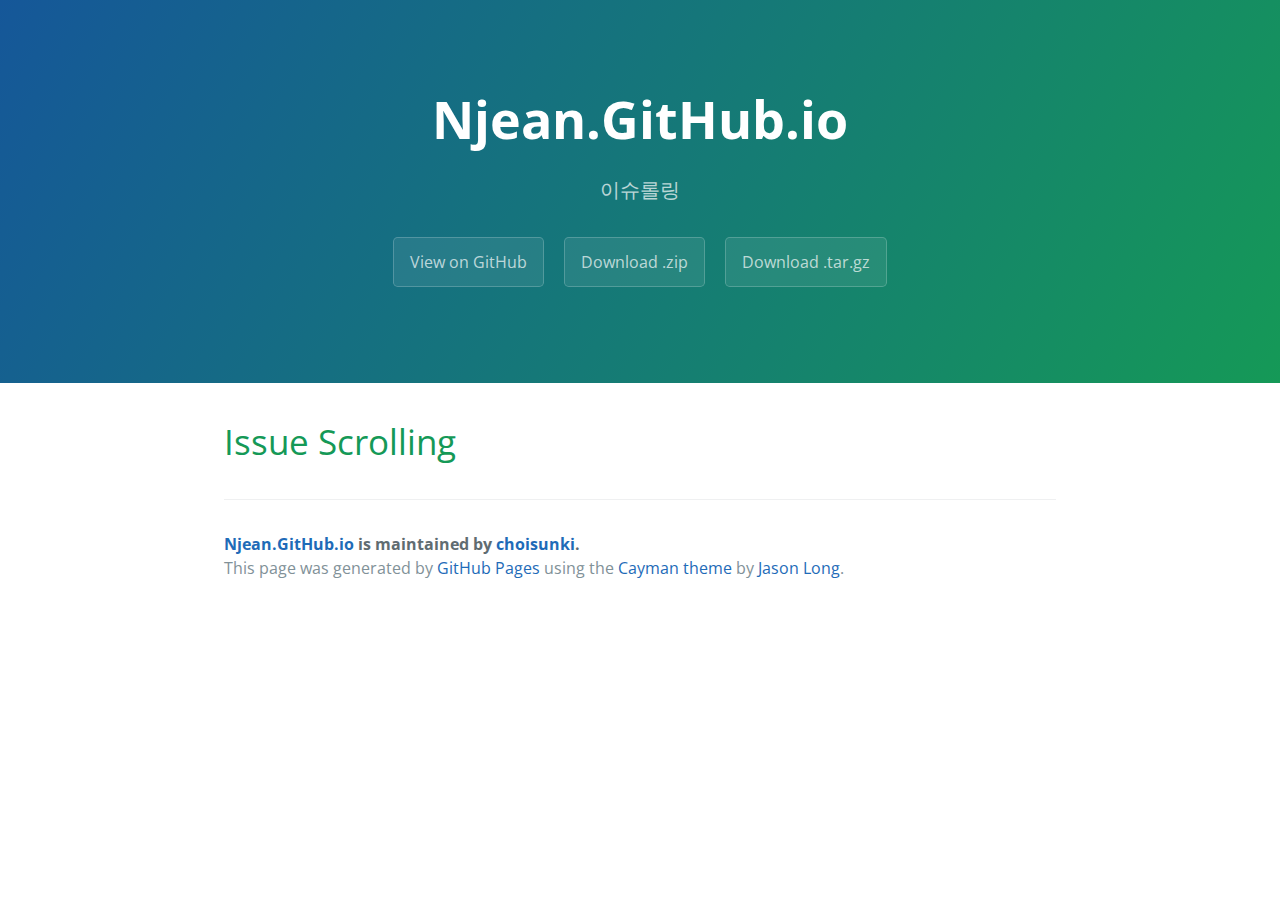
<file: index.html>
<!DOCTYPE html>
<html lang="en-us">
  <head>
    <meta charset="UTF-8">
    <title>Njean.GitHub.io by choisunki</title>
    <meta name="viewport" content="width=device-width, initial-scale=1">
    <link rel="stylesheet" type="text/css" href="stylesheets/normalize.css" media="screen">
    <link href='https://fonts.googleapis.com/css?family=Open+Sans:400,700' rel='stylesheet' type='text/css'>
    <link rel="stylesheet" type="text/css" href="stylesheets/stylesheet.css" media="screen">
    <link rel="stylesheet" type="text/css" href="stylesheets/github-light.css" media="screen">
  </head>
  <body>
    <section class="page-header">
      <h1 class="project-name">Njean.GitHub.io</h1>
      <h2 class="project-tagline">이슈롤링</h2>
      <a href="https://github.com/choisunki/issueroll" class="btn">View on GitHub</a>
      <a href="https://github.com/choisunki/issueroll/zipball/master" class="btn">Download .zip</a>
      <a href="https://github.com/choisunki/issueroll/tarball/master" class="btn">Download .tar.gz</a>
    </section>

    <section class="main-content">
      <h1>
<a id="issue-scrolling" class="anchor" href="#issue-scrolling" aria-hidden="true"><span class="octicon octicon-link"></span></a>Issue Scrolling</h1>

      <footer class="site-footer">
        <span class="site-footer-owner"><a href="https://github.com/choisunki/issueroll">Njean.GitHub.io</a> is maintained by <a href="https://github.com/choisunki">choisunki</a>.</span>

        <span class="site-footer-credits">This page was generated by <a href="https://pages.github.com">GitHub Pages</a> using the <a href="https://github.com/jasonlong/cayman-theme">Cayman theme</a> by <a href="https://twitter.com/jasonlong">Jason Long</a>.</span>
      </footer>

    </section>

  
  </body>
</html>
</file>
<file: stylesheets/stylesheet.css>
* {
  box-sizing: border-box; }

body {
  padding: 0;
  margin: 0;
  font-family: "Open Sans", "Helvetica Neue", Helvetica, Arial, sans-serif;
  font-size: 16px;
  line-height: 1.5;
  color: #606c71; }

a {
  color: #1e6bb8;
  text-decoration: none; }
  a:hover {
    text-decoration: underline; }

.btn {
  display: inline-block;
  margin-bottom: 1rem;
  color: rgba(255, 255, 255, 0.7);
  background-color: rgba(255, 255, 255, 0.08);
  border-color: rgba(255, 255, 255, 0.2);
  border-style: solid;
  border-width: 1px;
  border-radius: 0.3rem;
  transition: color 0.2s, background-color 0.2s, border-color 0.2s; }
  .btn + .btn {
    margin-left: 1rem; }

.btn:hover {
  color: rgba(255, 255, 255, 0.8);
  text-decoration: none;
  background-color: rgba(255, 255, 255, 0.2);
  border-color: rgba(255, 255, 255, 0.3); }

@media screen and (min-width: 64em) {
  .btn {
    padding: 0.75rem 1rem; } }

@media screen and (min-width: 42em) and (max-width: 64em) {
  .btn {
    padding: 0.6rem 0.9rem;
    font-size: 0.9rem; } }

@media screen and (max-width: 42em) {
  .btn {
    display: block;
    width: 100%;
    padding: 0.75rem;
    font-size: 0.9rem; }
    .btn + .btn {
      margin-top: 1rem;
      margin-left: 0; } }

.page-header {
  color: #fff;
  text-align: center;
  background-color: #159957;
  background-image: linear-gradient(120deg, #155799, #159957); }

@media screen and (min-width: 64em) {
  .page-header {
    padding: 5rem 6rem; } }

@media screen and (min-width: 42em) and (max-width: 64em) {
  .page-header {
    padding: 3rem 4rem; } }

@media screen and (max-width: 42em) {
  .page-header {
    padding: 2rem 1rem; } }

.project-name {
  margin-top: 0;
  margin-bottom: 0.1rem; }

@media screen and (min-width: 64em) {
  .project-name {
    font-size: 3.25rem; } }

@media screen and (min-width: 42em) and (max-width: 64em) {
  .project-name {
    font-size: 2.25rem; } }

@media screen and (max-width: 42em) {
  .project-name {
    font-size: 1.75rem; } }

.project-tagline {
  margin-bottom: 2rem;
  font-weight: normal;
  opacity: 0.7; }

@media screen and (min-width: 64em) {
  .project-tagline {
    font-size: 1.25rem; } }

@media screen and (min-width: 42em) and (max-width: 64em) {
  .project-tagline {
    font-size: 1.15rem; } }

@media screen and (max-width: 42em) {
  .project-tagline {
    font-size: 1rem; } }

.main-content :first-child {
  margin-top: 0; }
.main-content img {
  max-width: 100%; }
.main-content h1, .main-content h2, .main-content h3, .main-content h4, .main-content h5, .main-content h6 {
  margin-top: 2rem;
  margin-bottom: 1rem;
  font-weight: normal;
  color: #159957; }
.main-content p {
  margin-bottom: 1em; }
.main-content code {
  padding: 2px 4px;
  font-family: Consolas, "Liberation Mono", Menlo, Courier, monospace;
  font-size: 0.9rem;
  color: #383e41;
  background-color: #f3f6fa;
  border-radius: 0.3rem; }
.main-content pre {
  padding: 0.8rem;
  margin-top: 0;
  margin-bottom: 1rem;
  font: 1rem Consolas, "Liberation Mono", Menlo, Courier, monospace;
  color: #567482;
  word-wrap: normal;
  background-color: #f3f6fa;
  border: solid 1px #dce6f0;
  border-radius: 0.3rem; }
  .main-content pre > code {
    padding: 0;
    margin: 0;
    font-size: 0.9rem;
    color: #567482;
    word-break: normal;
    white-space: pre;
    background: transparent;
    border: 0; }
.main-content .highlight {
  margin-bottom: 1rem; }
  .main-content .highlight pre {
    margin-bottom: 0;
    word-break: normal; }
.main-content .highlight pre, .main-content pre {
  padding: 0.8rem;
  overflow: auto;
  font-size: 0.9rem;
  line-height: 1.45;
  border-radius: 0.3rem; }
.main-content pre code, .main-content pre tt {
  display: inline;
  max-width: initial;
  padding: 0;
  margin: 0;
  overflow: initial;
  line-height: inherit;
  word-wrap: normal;
  background-color: transparent;
  border: 0; }
  .main-content pre code:before, .main-content pre code:after, .main-content pre tt:before, .main-content pre tt:after {
    content: normal; }
.main-content ul, .main-content ol {
  margin-top: 0; }
.main-content blockquote {
  padding: 0 1rem;
  margin-left: 0;
  color: #819198;
  border-left: 0.3rem solid #dce6f0; }
  .main-content blockquote > :first-child {
    margin-top: 0; }
  .main-content blockquote > :last-child {
    margin-bottom: 0; }
.main-content table {
  display: block;
  width: 100%;
  overflow: auto;
  word-break: normal;
  word-break: keep-all; }
  .main-content table th {
    font-weight: bold; }
  .main-content table th, .main-content table td {
    padding: 0.5rem 1rem;
    border: 1px solid #e9ebec; }
.main-content dl {
  padding: 0; }
  .main-content dl dt {
    padding: 0;
    margin-top: 1rem;
    font-size: 1rem;
    font-weight: bold; }
  .main-content dl dd {
    padding: 0;
    margin-bottom: 1rem; }
.main-content hr {
  height: 2px;
  padding: 0;
  margin: 1rem 0;
  background-color: #eff0f1;
  border: 0; }

@media screen and (min-width: 64em) {
  .main-content {
    max-width: 64rem;
    padding: 2rem 6rem;
    margin: 0 auto;
    font-size: 1.1rem; } }

@media screen and (min-width: 42em) and (max-width: 64em) {
  .main-content {
    padding: 2rem 4rem;
    font-size: 1.1rem; } }

@media screen and (max-width: 42em) {
  .main-content {
    padding: 2rem 1rem;
    font-size: 1rem; } }

.site-footer {
  padding-top: 2rem;
  margin-top: 2rem;
  border-top: solid 1px #eff0f1; }

.site-footer-owner {
  display: block;
  font-weight: bold; }

.site-footer-credits {
  color: #819198; }

@media screen and (min-width: 64em) {
  .site-footer {
    font-size: 1rem; } }

@media screen and (min-width: 42em) and (max-width: 64em) {
  .site-footer {
    font-size: 1rem; } }

@media screen and (max-width: 42em) {
  .site-footer {
    font-size: 0.9rem; } }
</file>
<file: stylesheets/github-light.css>
/*
   Copyright 2014 GitHub Inc.

   Licensed under the Apache License, Version 2.0 (the "License");
   you may not use this file except in compliance with the License.
   You may obtain a copy of the License at

       http://www.apache.org/licenses/LICENSE-2.0

   Unless required by applicable law or agreed to in writing, software
   distributed under the License is distributed on an "AS IS" BASIS,
   WITHOUT WARRANTIES OR CONDITIONS OF ANY KIND, either express or implied.
   See the License for the specific language governing permissions and
   limitations under the License.

*/

.pl-c /* comment */ {
  color: #969896;
}

.pl-c1      /* constant, markup.raw, meta.diff.header, meta.module-reference, meta.property-name, support, support.constant, support.variable, variable.other.constant */,
.pl-s .pl-v /* string variable */ {
  color: #0086b3;
}

.pl-e  /* entity */,
.pl-en /* entity.name */ {
  color: #795da3;
}

.pl-s .pl-s1 /* string source */,
.pl-smi      /* storage.modifier.import, storage.modifier.package, storage.type.java, variable.other, variable.parameter.function */ {
  color: #333;
}

.pl-ent /* entity.name.tag */ {
  color: #63a35c;
}

.pl-k /* keyword, storage, storage.type */ {
  color: #a71d5d;
}

.pl-pds              /* punctuation.definition.string, string.regexp.character-class */,
.pl-s                /* string */,
.pl-s .pl-pse .pl-s1 /* string punctuation.section.embedded source */,
.pl-sr               /* string.regexp */,
.pl-sr .pl-cce       /* string.regexp constant.character.escape */,
.pl-sr .pl-sra       /* string.regexp string.regexp.arbitrary-repitition */,
.pl-sr .pl-sre       /* string.regexp source.ruby.embedded */ {
  color: #183691;
}

.pl-v /* variable */ {
  color: #ed6a43;
}

.pl-id /* invalid.deprecated */ {
  color: #b52a1d;
}

.pl-ii /* invalid.illegal */ {
  background-color: #b52a1d;
  color: #f8f8f8;
}

.pl-sr .pl-cce /* string.regexp constant.character.escape */ {
  color: #63a35c;
  font-weight: bold;
}

.pl-ml /* markup.list */ {
  color: #693a17;
}

.pl-mh        /* markup.heading */,
.pl-mh .pl-en /* markup.heading entity.name */,
.pl-ms        /* meta.separator */ {
  color: #1d3e81;
  font-weight: bold;
}

.pl-mq /* markup.quote */ {
  color: #008080;
}

.pl-mi /* markup.italic */ {
  color: #333;
  font-style: italic;
}

.pl-mb /* markup.bold */ {
  color: #333;
  font-weight: bold;
}

.pl-md /* markup.deleted, meta.diff.header.from-file */ {
  background-color: #ffecec;
  color: #bd2c00;
}

.pl-mi1 /* markup.inserted, meta.diff.header.to-file */ {
  background-color: #eaffea;
  color: #55a532;
}

.pl-mdr /* meta.diff.range */ {
  color: #795da3;
  font-weight: bold;
}

.pl-mo /* meta.output */ {
  color: #1d3e81;
}
</file>
